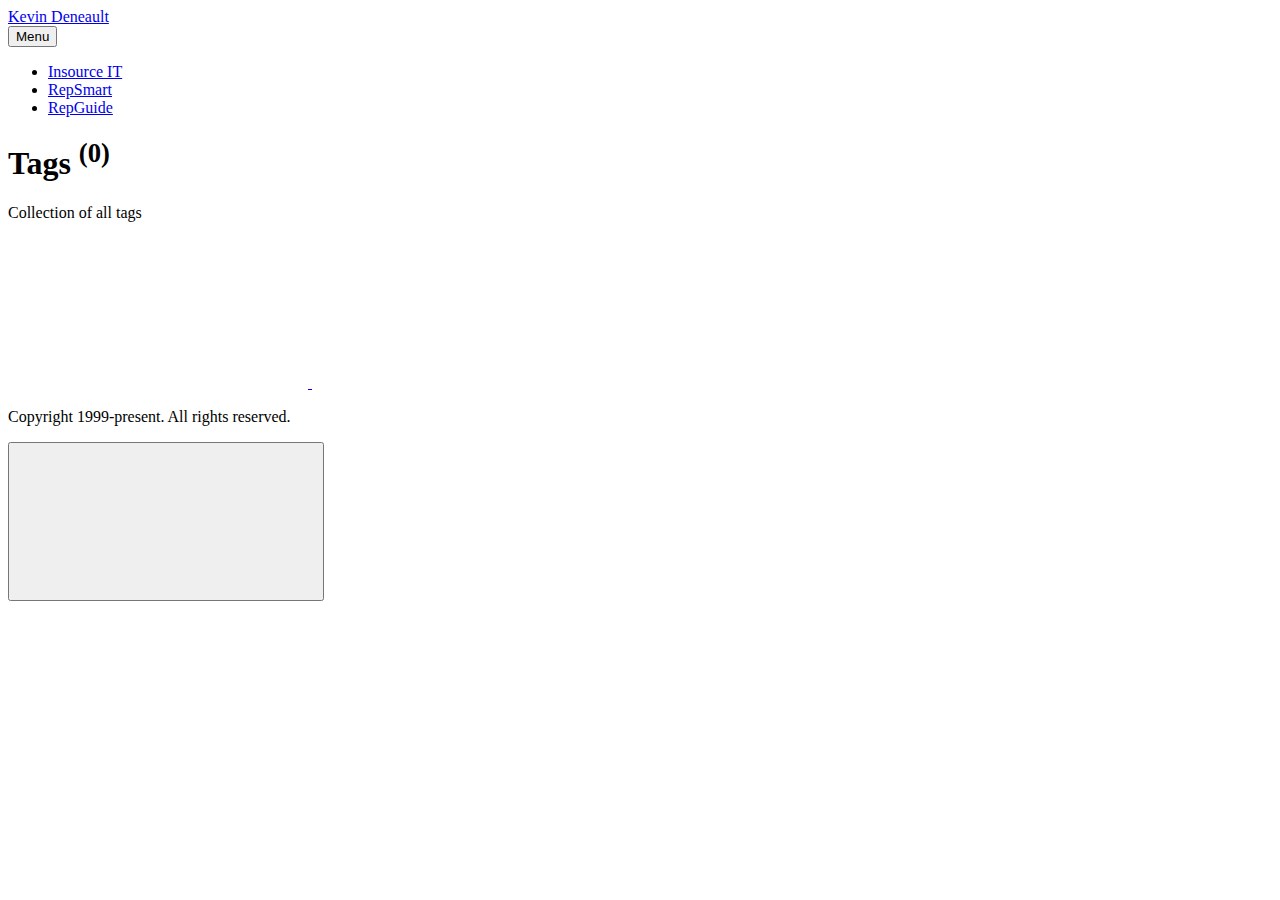
<file: tags/index.html>
<!DOCTYPE html><html lang="en-us"><head><meta charset="utf-8"><meta http-equiv="X-UA-Compatible" content="IE=edge"><meta name="viewport" content="width=device-width,initial-scale=1"><title>All tags - Kevin Deneault</title><meta name="robots" content="noindex, follow"><meta name="generator" content="Publii Open-Source CMS for Static Site"><link rel="alternate" type="application/atom+xml" href="https://kevindeneault.com/feed.xml"><link rel="alternate" type="application/json" href="https://kevindeneault.com/feed.json"><meta property="og:title" content="Kevin Deneault"><meta property="og:site_name" content="Kevin Deneault"><meta property="og:description" content=""><meta property="og:url" content="https://kevindeneault.com/tags/"><meta property="og:type" content="website"><link rel="stylesheet" href="https://kevindeneault.com/assets/css/style.css?v=2300ebfb528a4533dd9da9a2d334c14a"><script type="application/ld+json">{"@context":"http://schema.org","@type":"Organization","name":"Kevin Deneault","url":"https://kevindeneault.com/","sameAs":["https://twitter.com/kevindeneault/","https://www.linkedin.com/in/kevin-deneault-0619161b/"]}</script></head><body><div class="site-container"><header class="top" id="js-header"><a class="logo" href="https://kevindeneault.com/">Kevin Deneault</a><nav class="navbar js-navbar"><button class="navbar__toggle js-toggle" aria-label="Menu" aria-haspopup="true" aria-expanded="false"><span class="navbar__toggle-box"><span class="navbar__toggle-inner">Menu</span></span></button><ul class="navbar__menu"><li><a href="https://insource.it" target="_blank">Insource IT</a></li><li><a href="https://repsmart.co" target="_blank">RepSmart</a></li><li><a href="https://repguide.co" target="_self">RepGuide</a></li></ul></nav></header><main class="page page--tags"><div class="hero"><header class="hero__content"><div class="wrapper"><h1>Tags <sup>(0)</sup></h1><p>Collection of all tags</p></div></header></div><div class="wrapper"><ul class="feed feed--grid"></ul></div></main><footer class="footer"><div class="footer__social"><a href="https://twitter.com/kevindeneault/" aria-label="Twitter"><svg><use xlink:href="https://kevindeneault.com/assets/svg/svg-map.svg#twitter"/></svg> </a><a href="https://www.linkedin.com/in/kevin-deneault-0619161b/" aria-label="LinkedIn"><svg><use xlink:href="https://kevindeneault.com/assets/svg/svg-map.svg#linkedin"/></svg></a></div><div class="footer__copyright"><p>Copyright 1999-present. All rights reserved.</p></div><button onclick="backToTopFunction()" id="backToTop" class="footer__bttop" aria-label="Back to top" title="Back to top"><svg><use xlink:href="https://kevindeneault.com/assets/svg/svg-map.svg#toparrow"/></svg></button></footer></div><script defer="defer" src="https://kevindeneault.com/assets/js/scripts.min.js?v=f47c11534595205f20935f0db2a62a85"></script><script>window.publiiThemeMenuConfig={mobileMenuMode:'sidebar',animationSpeed:300,submenuWidth: 'auto',doubleClickTime:500,mobileMenuExpandableSubmenus:true,relatedContainerForOverlayMenuSelector:'.top'};</script><script>var images = document.querySelectorAll('img[loading]');

        for (var i = 0; i < images.length; i++) {
            if (images[i].complete) {
                images[i].classList.add('is-loaded');
            } else {
                images[i].addEventListener('load', function () {
                    this.classList.add('is-loaded');
                }, false);
            }
        }</script></body></html>
</file>
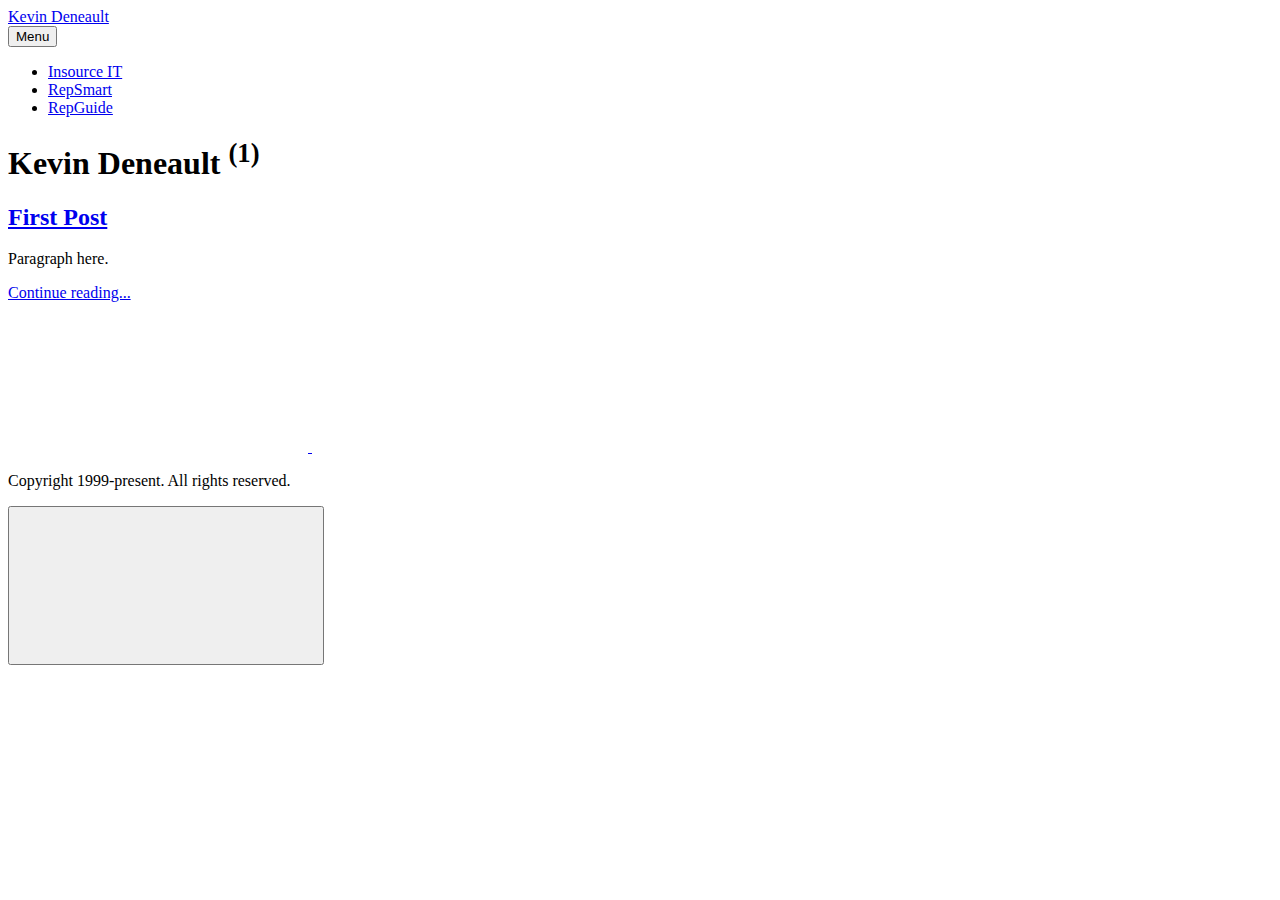
<file: authors/kevin-deneault/index.html>
<!DOCTYPE html><html lang="en-us"><head><meta charset="utf-8"><meta http-equiv="X-UA-Compatible" content="IE=edge"><meta name="viewport" content="width=device-width,initial-scale=1"><title>Author: Kevin Deneault - Kevin Deneault</title><meta name="robots" content="noindex, follow"><meta name="generator" content="Publii Open-Source CMS for Static Site"><link rel="alternate" type="application/atom+xml" href="https://kevindeneault.com/feed.xml"><link rel="alternate" type="application/json" href="https://kevindeneault.com/feed.json"><meta property="og:title" content="Kevin Deneault"><meta property="og:site_name" content="Kevin Deneault"><meta property="og:description" content=""><meta property="og:url" content="https://kevindeneault.com/authors/kevin-deneault/"><meta property="og:type" content="website"><link rel="stylesheet" href="https://kevindeneault.com/assets/css/style.css?v=2300ebfb528a4533dd9da9a2d334c14a"><script type="application/ld+json">{"@context":"http://schema.org","@type":"Organization","name":"Kevin Deneault","url":"https://kevindeneault.com/","sameAs":["https://twitter.com/kevindeneault/","https://www.linkedin.com/in/kevin-deneault-0619161b/"]}</script></head><body><div class="site-container"><header class="top" id="js-header"><a class="logo" href="https://kevindeneault.com/">Kevin Deneault</a><nav class="navbar js-navbar"><button class="navbar__toggle js-toggle" aria-label="Menu" aria-haspopup="true" aria-expanded="false"><span class="navbar__toggle-box"><span class="navbar__toggle-inner">Menu</span></span></button><ul class="navbar__menu"><li><a href="https://insource.it" target="_blank">Insource IT</a></li><li><a href="https://repsmart.co" target="_blank">RepSmart</a></li><li><a href="https://repguide.co" target="_self">RepGuide</a></li></ul></nav></header><main class="page page--author"><div class="hero"><header class="hero__content"><div class="wrapper"><h1>Kevin Deneault <sup>(1)</sup></h1></div></header></div><div class="feed"><article class="feed__item"><header class="wrapper"><h2><a href="https://kevindeneault.com/first-post.html">First Post</a></h2></header><div class="wrapper"><p>Paragraph here.</p><a href="https://kevindeneault.com/first-post.html" class="readmore feed__readmore">Continue reading...</a></div></article></div></main><footer class="footer"><div class="footer__social"><a href="https://twitter.com/kevindeneault/" aria-label="Twitter"><svg><use xlink:href="https://kevindeneault.com/assets/svg/svg-map.svg#twitter"/></svg> </a><a href="https://www.linkedin.com/in/kevin-deneault-0619161b/" aria-label="LinkedIn"><svg><use xlink:href="https://kevindeneault.com/assets/svg/svg-map.svg#linkedin"/></svg></a></div><div class="footer__copyright"><p>Copyright 1999-present. All rights reserved.</p></div><button onclick="backToTopFunction()" id="backToTop" class="footer__bttop" aria-label="Back to top" title="Back to top"><svg><use xlink:href="https://kevindeneault.com/assets/svg/svg-map.svg#toparrow"/></svg></button></footer></div><script defer="defer" src="https://kevindeneault.com/assets/js/scripts.min.js?v=f47c11534595205f20935f0db2a62a85"></script><script>window.publiiThemeMenuConfig={mobileMenuMode:'sidebar',animationSpeed:300,submenuWidth: 'auto',doubleClickTime:500,mobileMenuExpandableSubmenus:true,relatedContainerForOverlayMenuSelector:'.top'};</script><script>var images = document.querySelectorAll('img[loading]');

        for (var i = 0; i < images.length; i++) {
            if (images[i].complete) {
                images[i].classList.add('is-loaded');
            } else {
                images[i].addEventListener('load', function () {
                    this.classList.add('is-loaded');
                }, false);
            }
        }</script></body></html>
</file>
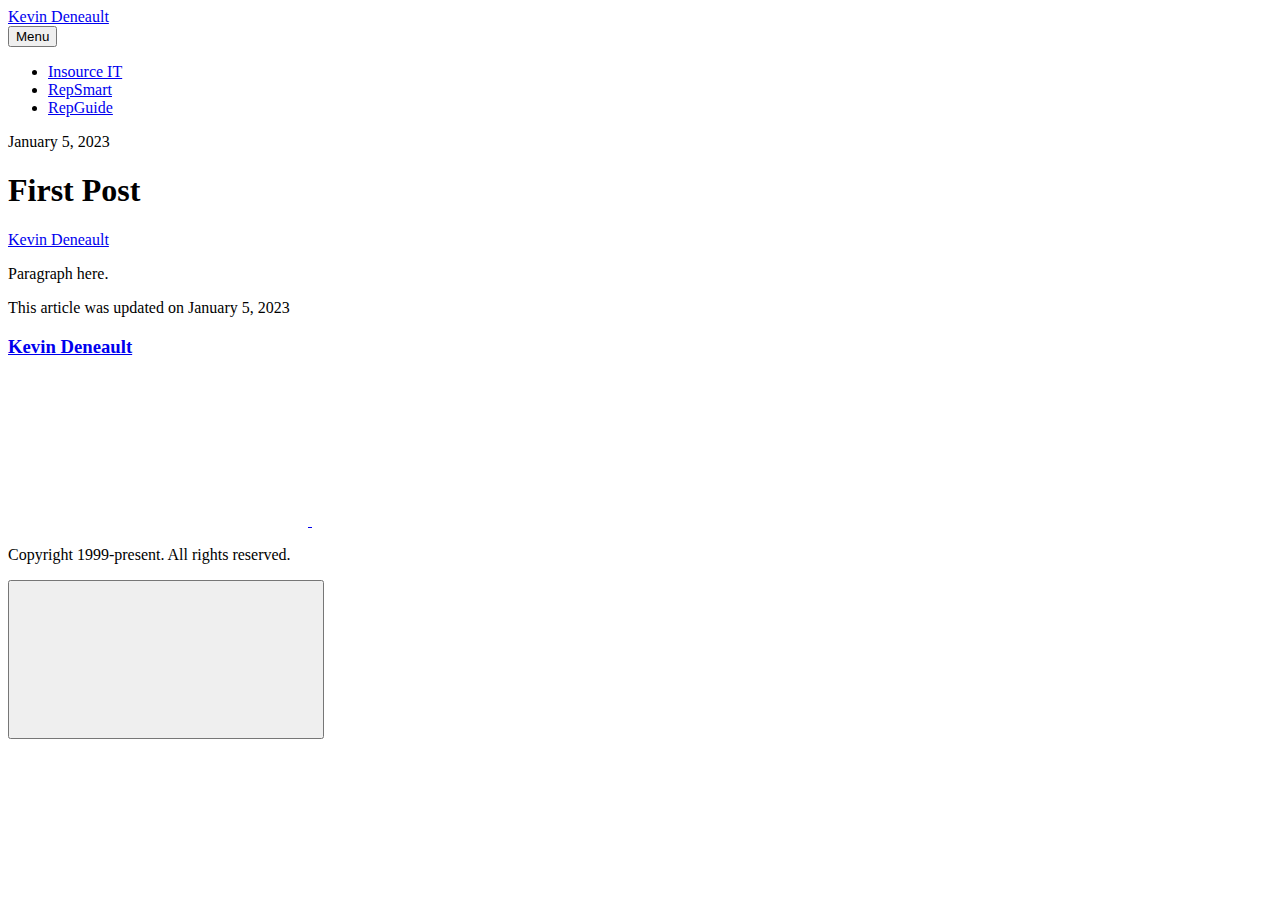
<file: first-post.html>
<!DOCTYPE html><html lang="en-us"><head><meta charset="utf-8"><meta http-equiv="X-UA-Compatible" content="IE=edge"><meta name="viewport" content="width=device-width,initial-scale=1"><title>First Post - Kevin Deneault</title><meta name="description" content="Paragraph here."><meta name="generator" content="Publii Open-Source CMS for Static Site"><link rel="canonical" href="https://kevindeneault.com/first-post.html"><link rel="alternate" type="application/atom+xml" href="https://kevindeneault.com/feed.xml"><link rel="alternate" type="application/json" href="https://kevindeneault.com/feed.json"><meta property="og:title" content="First Post"><meta property="og:site_name" content="Kevin Deneault"><meta property="og:description" content="Paragraph here."><meta property="og:url" content="https://kevindeneault.com/first-post.html"><meta property="og:type" content="article"><link rel="stylesheet" href="https://kevindeneault.com/assets/css/style.css?v=2300ebfb528a4533dd9da9a2d334c14a"><script type="application/ld+json">{"@context":"http://schema.org","@type":"Article","mainEntityOfPage":{"@type":"WebPage","@id":"https://kevindeneault.com/first-post.html"},"headline":"First Post","datePublished":"2023-01-05T08:42","dateModified":"2023-01-05T08:42","description":"Paragraph here.","author":{"@type":"Person","name":"Kevin Deneault","url":"https://kevindeneault.com/authors/kevin-deneault/"},"publisher":{"@type":"Organization","name":"Kevin Deneault"}}</script></head><body><div class="site-container"><header class="top" id="js-header"><a class="logo" href="https://kevindeneault.com/">Kevin Deneault</a><nav class="navbar js-navbar"><button class="navbar__toggle js-toggle" aria-label="Menu" aria-haspopup="true" aria-expanded="false"><span class="navbar__toggle-box"><span class="navbar__toggle-inner">Menu</span></span></button><ul class="navbar__menu"><li><a href="https://insource.it" target="_blank">Insource IT</a></li><li><a href="https://repsmart.co" target="_blank">RepSmart</a></li><li><a href="https://repguide.co" target="_self">RepGuide</a></li></ul></nav></header><main><article class="post"><div class="hero"><header class="hero__content"><div class="wrapper"><div class="post__meta"><time datetime="2023-01-05T08:42">January 5, 2023</time></div><h1>First Post</h1><div class="post__meta post__meta--author"><a href="https://kevindeneault.com/authors/kevin-deneault/" class="feed__author">Kevin Deneault</a></div></div></header></div><div class="wrapper post__entry"><p>Paragraph here.</p></div><footer class="wrapper post__footer"><p class="post__last-updated">This article was updated on January 5, 2023</p><div class="post__share"></div><div class="post__bio bio"><div class="bio__info"><h3 class="bio__name"><a href="https://kevindeneault.com/authors/kevin-deneault/" rel="author">Kevin Deneault</a></h3></div></div></footer></article></main><footer class="footer"><div class="footer__social"><a href="https://twitter.com/kevindeneault/" aria-label="Twitter"><svg><use xlink:href="https://kevindeneault.com/assets/svg/svg-map.svg#twitter"/></svg> </a><a href="https://www.linkedin.com/in/kevin-deneault-0619161b/" aria-label="LinkedIn"><svg><use xlink:href="https://kevindeneault.com/assets/svg/svg-map.svg#linkedin"/></svg></a></div><div class="footer__copyright"><p>Copyright 1999-present. All rights reserved.</p></div><button onclick="backToTopFunction()" id="backToTop" class="footer__bttop" aria-label="Back to top" title="Back to top"><svg><use xlink:href="https://kevindeneault.com/assets/svg/svg-map.svg#toparrow"/></svg></button></footer></div><script defer="defer" src="https://kevindeneault.com/assets/js/scripts.min.js?v=f47c11534595205f20935f0db2a62a85"></script><script>window.publiiThemeMenuConfig={mobileMenuMode:'sidebar',animationSpeed:300,submenuWidth: 'auto',doubleClickTime:500,mobileMenuExpandableSubmenus:true,relatedContainerForOverlayMenuSelector:'.top'};</script><script>var images = document.querySelectorAll('img[loading]');

        for (var i = 0; i < images.length; i++) {
            if (images[i].complete) {
                images[i].classList.add('is-loaded');
            } else {
                images[i].addEventListener('load', function () {
                    this.classList.add('is-loaded');
                }, false);
            }
        }</script></body></html>
</file>
